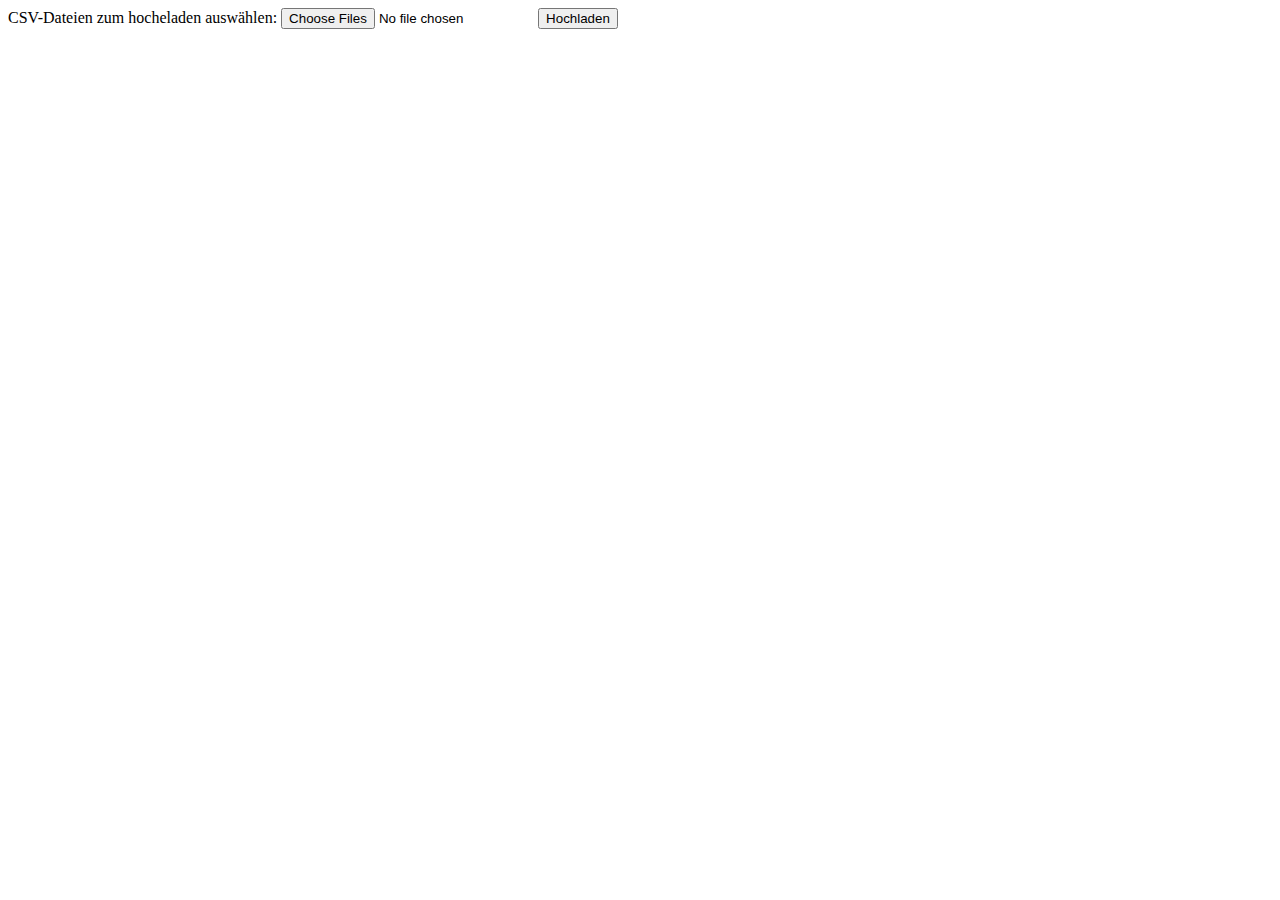
<file: Webinterface/upload.html>
<html>

    <head>
	       <meta charset="utf-8"/>
    </head>

    <body>

        <form action="uploader.php" method="post" enctype="multipart/form-data">
            CSV-Dateien zum hocheladen auswählen:
            <input type="file" name="files[]" multiple="multiple" accept="csv"/>

        <input type="submit" value="Hochladen" />

        </form>

    </body>

</html>
</file>
